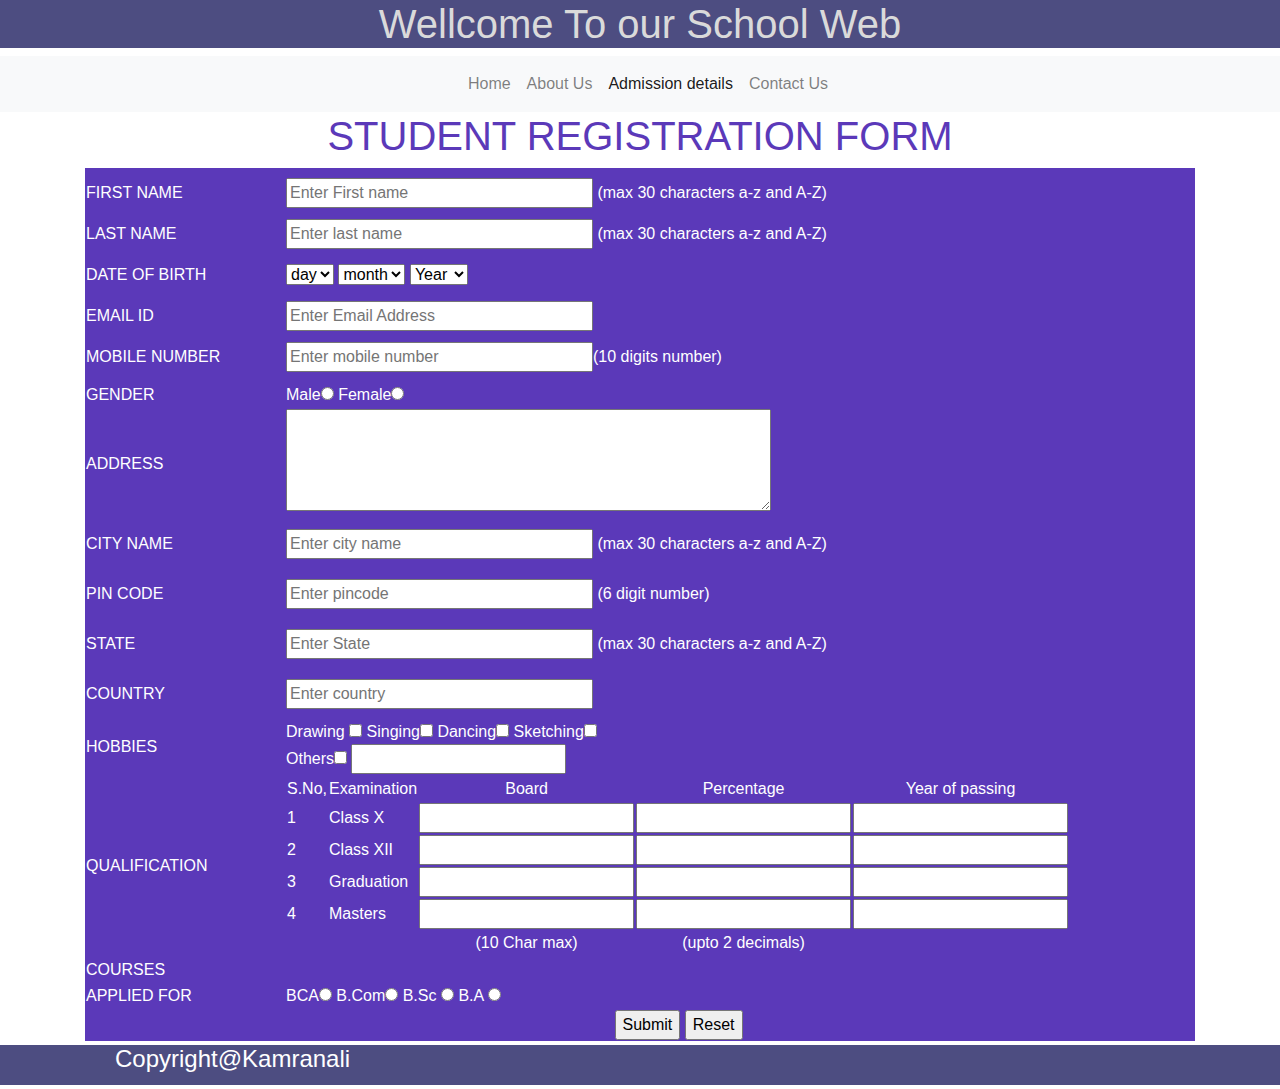
<file: Addmissiondetails.html>
<!DOCTYPE html>
<html lang="en">
<head>
    <meta charset="UTF-8">
    <meta name="viewport" content="width=device-width, initial-scale=1.0">
    <title>Assignment 4</title>
    <link rel="stylesheet" href="style.css">
    <link rel="stylesheet" href="style2.css">
    <link rel="stylesheet" href="style3.css">
    <link rel="stylesheet" href="https://stackpath.bootstrapcdn.com/bootstrap/4.4.1/css/bootstrap.min.css"
    integrity="sha384-Vkoo8x4CGsO3+Hhxv8T/Q5PaXtkKtu6ug5TOeNV6gBiFeWPGFN9MuhOf23Q9Ifjh" crossorigin="anonymous">
</head>
<body>
    <div class="Div1 container-fluid">
        <h1 class="heading1"> Wellcome To our School Web</h1>
    </div>
    <div class=position>
    <nav class="navbar navbar-expand-lg navbar-light bg-light">
        <a class="navbar-brand" href="#"></a>
        <button class="navbar-toggler" type="button" data-toggle="collapse" data-target="#navbarNav"
            aria-controls="navbarNav" aria-expanded="false" aria-label="Toggle navigation">
            <span class="navbar-toggler-icon"></span>
        </button>
        <div class="collapse navbar-collapse" id="navbarNav">
            <ul class="navbar-nav">
                <li class="nav-item">
                    <a class="nav-link" href="index.html">Home <span class="sr-only">(current)</span></a>
                </li>
                <li class="nav-item">
                    <a class="nav-link" href="Aboutus.html">About Us</a>
                </li>
                <li class="nav-item">
                    <a class="nav-link active" href="#">Admission details</a>
                </li>
                <li class="nav-item">
                    <a class="nav-link" href="Contact us.html">Contact Us</a>
                </li>
            </ul>
        </div>
    </nav>
</div>
    <h1>STUDENT REGISTRATION FORM</h1>
    <div class="container">
    <fieldset >
            <form action="">
                    <table>
                            <tr class="firstrow">
                                    <td class="firstcol">FIRST NAME </td>
                                    <td><input type="text" name="First name" placeholder="Enter First name "
                                                    size="30" maxlength="30"> (max 30 characters
                                            a-z and A-Z)</td>
                            </tr>
                            <tr>
                                    <td>LAST NAME</td>
                                    <td><input type="text" name="Last name" placeholder="Enter last name" size="30"
                                                    maxlength="30"> (max 30 characters a-z and A-Z)</td>
                            </tr>

                            <tr class="thirdrow">
                                    <td class="thirdcol">DATE OF BIRTH</td>
                                    <td><select name="day">day
                                                    <option value="day">day</option>
                                                    <option value="1">1</option>
                                                    <option value="2">2</option>
                                                    <option value="3">3</option>
                                                    <option value="4">4</option>
                                            </select>
                                            <select name="month">month
                                                    <option value="month">month</option>
                                                    <option value="Jan">Jan</option>
                                                    <option value="Feb">Feb</option>
                                                    <option value="March">March</option>
                                                    <option value="April">April</option>
                                                    <option value="May">May</option>
                                            </select>
                                            <select name="year">
                                                    <option value="Year">Year</option>
                                                    <option value="1990">1990</option>
                                                    <option value="1991">1991</option>
                                                    <option value="1992">1992</option>
                                                    <option value="1993">1993</option>
                                                    <option value="1994">1994</option>
                                                    <option value="1995">1995</option>
                                                    <option value="1996">1996</option>
                                                    <option value="1997">1997</option>
                                                    <option value="1998">1998</option>
                                                    <option value="1999">1999</option>
                                                    <option value="2001">2001</option>
                                                    <option value="2002">2002</option>
                                                    <option value="2003">2003</option>
                                            </select></td>
                            </tr>
                            <tr>
                                    <td>EMAIL ID</td>
                                    <td> <input type="email" name="Email Id" size="30"
                                                    placeholder="Enter Email Address"></td>
                            </tr>
                            <tr class="forthrow">
                                    <td>MOBILE NUMBER</td>
                                    <td><input type="text" placeholder="Enter mobile number" size="30"
                                                    maxlength="10">(10 digits number)
                                    </td>
                            </tr>
                            <td>GENDER</td>
                            <td> Male<input type="radio" name="GENDER" value="Male">
                                    Female<input type="radio" name="GENDER" value="female">
                            </td>
                            <tr class="fifthrow">
                                    <td>ADDRESS</td>
                                    <td><textarea cols="50" rows="4"></textarea></td>
                            </tr>
                            <tr class="sixthrow">
                                    <td>CITY NAME</td>
                                    <td> <input type="text" placeholder="Enter city name" size="30" maxlength="30">
                                            (max 30 characters a-z and A-Z)</td>
                            </tr>
                            <tr class="seventhrow">
                                    <td>PIN CODE</td>
                                    <td> <input type="text" placeholder="Enter pincode" size="30" maxlength="6"> (6
                                            digit number)</td>
                            </tr>
                            <tr class="eightthrow">
                                    <td>STATE</td>
                                    <td> <input type="text" placeholder="Enter State" size="30" maxlength="30"> (max
                                            30 characters a-z and A-Z)</td>
                            </tr>
                            <tr class="ninthrow">
                                    <td>COUNTRY</td>
                                    <td> <input type="text" placeholder="Enter country" size="30"></td>
                            </tr>
                            <tr class="tenthrow">
                                    <td>HOBBIES</td>
                                    <td> Drawing <input type="checkbox" name="HOBBIES">
                                            Singing<input type="checkbox" name="HOBBIES">
                                            Dancing<input type="checkbox" name="HOBBIES">
                                            Sketching<input type="checkbox" name="HOBBIES"> <br>
                                            Others<input type="checkbox" name="HOBBIES"> <input type="text"
                                                    name="HOBBIES"></td>
                            </tr>
                            <td>QUALIFICATION</td>
                            <td>
                                    <table>
                                            <tr>
                                                    <td>S.No,</td>
                                                    <td>Examination</td>
                                                    <td class="center">Board</td>
                                                    <td class="center">Percentage</td>
                                                    <td class="center">Year of passing</td>

                                            </tr>
                                            <tr>
                                                    <td>1</td>
                                                    <td>Class X</td>
                                                    <td><input type="text" maxlength="10"></td>
                                                    <td><input type="text"></td>
                                                    <td><input type="text"></td>
                                            </tr>
                                            <tr>
                                                    <td>2</td>
                                                    <td>Class XII</td>
                                                    <td><input type="text" maxlength="10"></td>
                                                    <td><input type="text"></td>
                                                    <td><input type="text"></td>
                                            </tr>
                                            <tr>
                                                    <td>3</td>
                                                    <td>Graduation</td>
                                                    <td><input type="text" maxlength="10"></td>
                                                    <td><input type="text"></td>
                                                    <td><input type="text"></td>
                                            </tr>
                                            <tr>
                                                    <td>4</td>
                                                    <td>Masters</td>
                                                    <td><input type="text" maxlength="10"></td>
                                                    <td><input type="text"></td>
                                                    <td><input type="text"></td>
                                            </tr>
                                            <tr>
                                                    <td></td>
                                                    <td></td>
                                                    <td class="center">(10 Char max)</td>
                                                    <td class="center">(upto 2 decimals)</td>
                                                    <td></td>
                                                    <td></td>
                                            </tr>
                                    </table>
                            </td>
                            <tr><td>COURSES</td></tr>
                          <tr>
                                  <td> APPLIED FOR</td>
                                  <td>BCA<input type="radio" name="Courses" Value="BCA">
                                    B.Com<input type="radio" name="Courses" Value="B.Com">
                                   B.Sc <input type="radio" name="Courses" Value="B.Sc">
                                   B.A <input type="radio" name="Courses" Value="B.A"></td>
                                  </tr>
                                 <tr>
                                         <td></td>
                                         <td class="link"><a href="secondpage.html"><input type="button" value="Submit"></a> <input type="reset" name="rest" id=""></td>

                                 </tr>
                    </table>
            </form>
    </fieldset>
</div>
<div class="Copy container-fluid my-1"> 
        <h4 class="COPY"> Copyright@Kamranali </h4>
        </div>
    
    
</body>
</html>
</file>
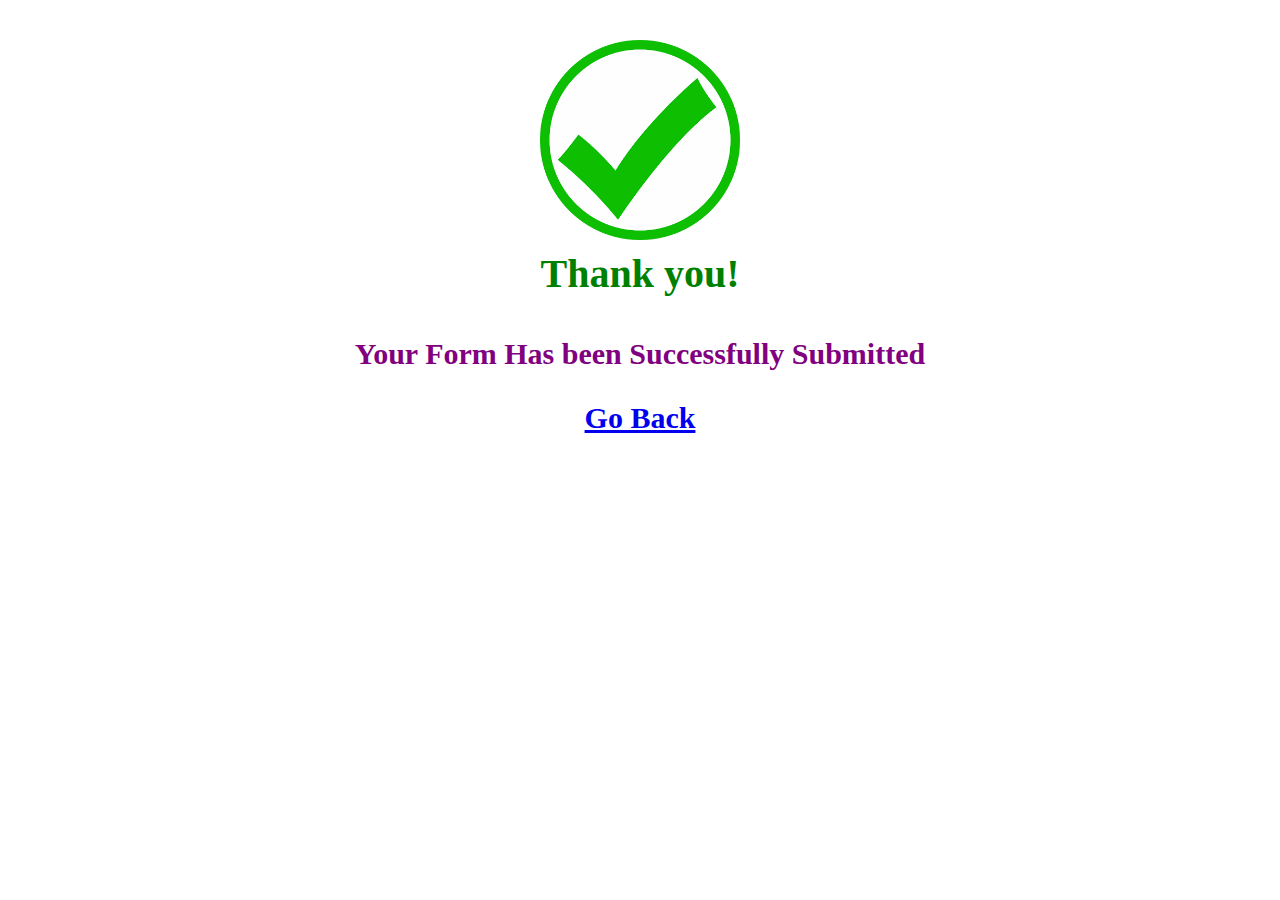
<file: secondpage.html>
<!DOCTYPE html>
<html lang="en">

<head>
    <title>Assignment 2</title>
    <link rel="stylesheet" href="style4.css">

</head>

<body>
    <p class="firstpara"><img class src="Image/unnamed.png" alt="tick mark" width="200px"><br> <b style="color: green;">
            Thank you!
    </p>
    <p class="secondpara">
        Your Form Has been Successfully Submitted
    </p>
    <p class="thirdpara">
        <a href="Addmissiondetails.html">Go Back</a>
    </p>
</body>

</html>
</file>
<file: style.css>
.heading1{
text-align: center;
color: rgb(218, 218, 218);
}
.Div1{
    background-color: rgb(77, 77, 129);
}
.navbar-nav{
    margin: auto;
}
.position{
    position:sticky ;
    top: 0px;
} 
.container1{ 
    text-align: justify;
    background-color: rgb(77, 77, 129);
    color: rgb(218, 218, 218);
}
.h1{
    text-align: center;
    text-shadow: black 2px 2px 2px;
}
.Box1{
    background-color: rgb(77, 77, 129);
    color: rgb(218, 218, 218);
    box-shadow: black 2px 2px 2px;
    border-radius: 30px;
}
.h2{
    text-align: center;
    text-shadow: black 2px 2px 2px;
}
.h31{
    color: greenyellow;
    text-align: center; 
    text-shadow: black 2px 2px 2px;
    font-weight: bold;
   
}
.PARA{
    text-align: justify;
    font-weight: bold;
}
.Div2{
    background-color: rgb(77, 77, 200);
}
.HEAD{
    text-shadow: greenyellow 2px 2px 2px ;
}
.Copy{
    background-color: rgb(77, 77, 129);
    height: 40px;

}
.COPY{
    color: white;
    padding-left:100px ;
    
}
</file>
<file: style2.css>
.Heading1{
    box-shadow: black 2px 2px 2px;
}
.box{
    box-shadow: blue 2px 2px 2px;

}
.image{
    margin-left: 70px;
}
</file>
<file: style3.css>
.paragraph{
    text-align: center;
}
fieldset{
    color: white;
    background-color: rgb(91, 57, 185);
}
h1{
    color: rgb(91, 57, 185);
    text-align: center;
   
}
.firstcol{
    width: 200px;
}.firstrow{
    height: 50px;
}
.thirdcol{
    width: 200px;
}
.thirdrow{
    height: 50px;
}
.forthrow{
    height: 50px;
}
.fifthrow{
    height: 50px;
}
.sixthrow{
    height: 50px;
}
.seventhrow{
    height: 50px;
}
.eightthrow{
    height: 50px;
}
.ninthrow{
    height: 50px;
}
.tenthrow{
    height: 50px;
}
.center{
    text-align: center;
}
.link{
    text-align: center;
}
</file>
<file: style4.css>
p{
    text-align: center;
}
.firstpara{
    font-size: 40px;
}
.secondpara{
    color: purple;
    font-size: 30px;
}
.thirdpara{
    color: rebeccapurple;
    font-size: 30px;
    
}
</file>
